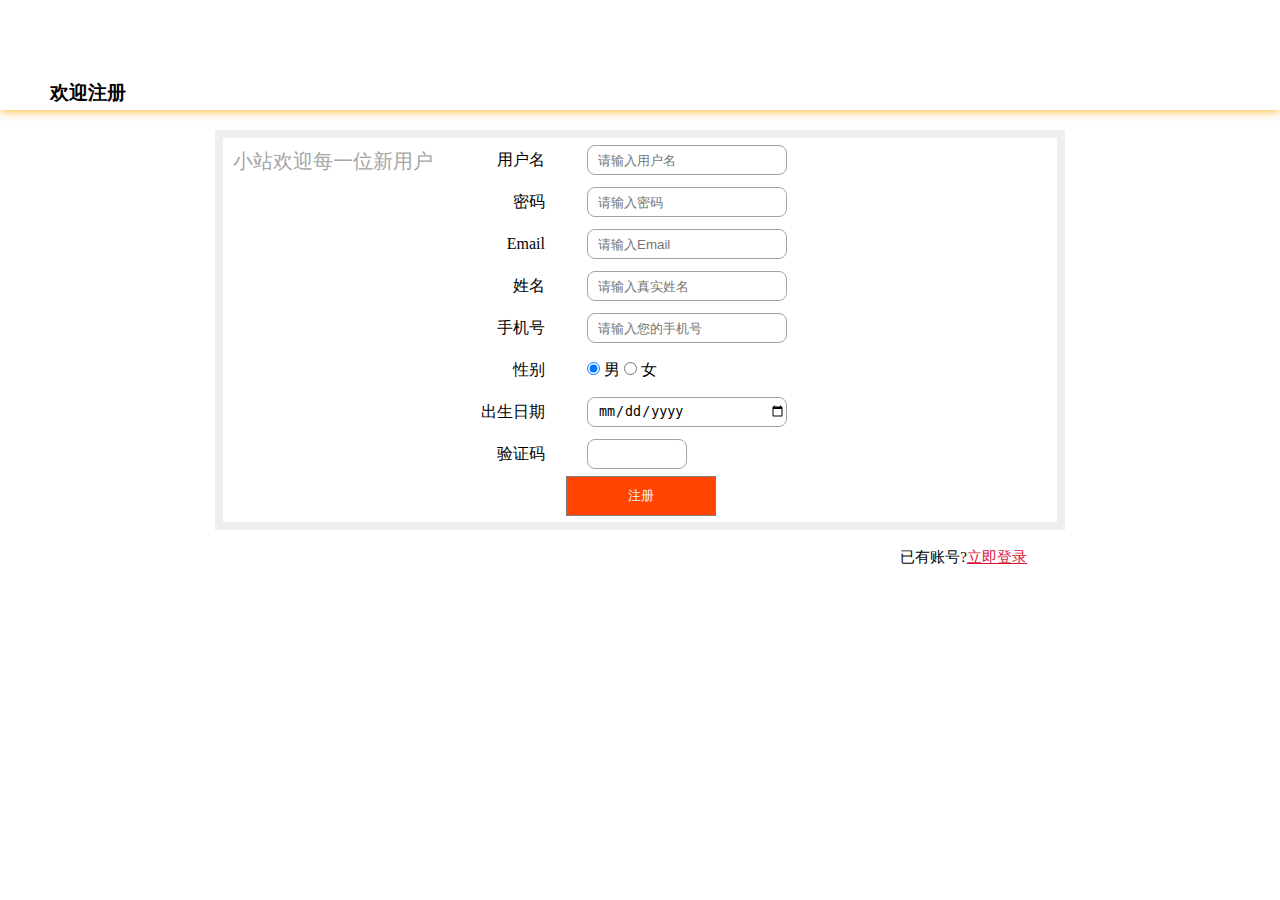
<file: 登录注册/regist.html>
<!DOCTYPE html>
<html lang="en">
<head>
    <meta charset="UTF-8">
    <title>注册</title>

    <link rel="stylesheet" href="css/regist.css">
    <link rel="shortcut icon" href="">
</head>
<body>

    <video autoplay loop muted controls  hidden> <source src="file:///C:\Users\ryt\Desktop\个人资源小站\2b53_1fa5_1b18_8e38790dad308ec1c1ac0cf3effd4d30.mp3" type="audio/mpeg"></video>
    <audio autoplay="autoplay"  src="file:///C:\Users\ryt\Desktop\个人资源小站\2b53_1fa5_1b18_8e38790dad308ec1c1ac0cf3effd4d30.mp3">
    </audio>    
<!--头部-->
<div id="reg_header">
    <div class="reg_h_center">
        <div class="reg_h_left">
            
            <h3>欢迎注册</h3>
        </div>
    </div>
</div>


<!--表单内容-->
<div class="reg_back">
    <div class="reg_left">
        <p>小站欢迎每一位新用户</p>
     
    </div>
    <div class="reg_center">
        <div class="reg_form">
            <form action="#" method="post">
                <table>
                    <tr>
                        <td class="td_left"><label for="username">用户名</label></td>
                        <td class="td_right"><input type="text" name="username" placeholder="请输入用户名"
                                                    id="username"></td>
                    </tr>
                    <tr>
                        <td class="td_left"><label for="password">密码</label></td>
                        <td class="td_right"><input type="password" name="password" placeholder="请输入密码"
                                                    id="password"></td>
                    </tr>
                    <tr>
                        <td class="td_left"><label for="Email">Email</label></td>
                        <td class="td_right"><input type="email" name="email" placeholder="请输入Email" id="Email">
                        </td>
                    </tr>
                    <tr>
                        <td class="td_left"><label for="rename">姓名</label></td>
                        <td class="td_right"><input type="text" name="rename" placeholder="请输入真实姓名" id="rename">
                        </td>
                    </tr>
                    <tr>
                        <td class="td_left"><label for="Telphone">手机号</label></td>
                        <td class="td_right"><input type="text" name="telphone" placeholder="请输入您的手机号"
                                                    id="Telphone"></td>
                    </tr>
                    <tr>
                        <td class="td_left"><label>性别</label></td>
                        <td class="td_right"><input type="radio" name="gender" value="male" checked> 男
                            <input type="radio" name="gender" value="female"> 女
                        </td>
                    </tr>
                    <tr>
                        <td class="td_left"><label for="Birthday">出生日期</label></td>
                        <td class="td_right"><input type="date" name="birthday" id="Birthday"></td>
                    </tr>
                    <tr>
                        <td class="td_left"><label for="checkcode">验证码</label></td>
                        <td class="td_right"><input type="text" name="checkcode" id="checkcode">
                            
                    </tr>
                    <tr>
                        <td colspan="2" align="center"><input type="submit" value="注册" id="btn_sub"></td>
                    </tr>
                </table>
            </form>
        </div>
    </div>
    <div class="reg_right">
        <p>已有账号?<a href="login.html">立即登录</a></p>
    </div>
</div>
</body>
</html>
</file>
<file: 登录注册/css/regist.css>
*{
    margin: 0;
    padding: 0;
    box-sizing: border-box;
}
#reg_header{
    height: 110px;
    width: 100%;
    box-shadow: 0px 0px 10px orange;
}

#reg_header .reg_h_center{
    width: 1200px;
    height: 110px;
    margin: 0 auto;
    display: flex;
}
#reg_header .reg_h_left{
     height: 110px;
     flex: 1;
 }

#reg_header .reg_h_left img{
    height: 100px;
    width: 120px;
    float: left;
}
#reg_header .reg_h_left h3{
    float: left;
    margin-top: 80px;
    margin-left: 10px;
}
#reg_header .reg_h_right{
    height: 110px;
    flex: 1;
    padding-top: 50px;
    padding-left: 30px;
}


.reg_back {
    /*设置整体的尺寸、背景色、边距等*/
    width: 850px;
    height: 400px;
    border: 8px solid #eeeeee;
    background: white;
    margin: auto;
    margin-top: 20px;
}

.reg_left {
    /*设置左浮动和外边距*/
    float: left;
    margin: 10px;
}

.reg_left > p:first-child {
    /*设置段落（新用户注册）颜色和字体大小*/
    color: gray;
    font-size: 20px;
}

.reg_left > p:last-child {
    /*设置段落（USER REGISTER）颜色和字体大小*/
    color: #A6A6A6;
    font-size: 20px;
}

.reg_center {
    /*设置中间的各种输入框等*/
    float: left;
    width: 450px;
}

.reg_right {
    /*设置右边段落浮动和外间距*/
    float: right;
    margin: 30px;
}

.reg_right > p:first-child {
    font-size: 15px;
}

.reg_right p a {
    /*设置超链接（立即登录）颜色*/
    color: crimson;
}

.td_left {
    /*设置表单中字体对齐方式和宽度、高度*/
    width: 100px;
    text-align: right;
    height: 40px;
}

.td_right {
    /*设置输入框内边距*/
    padding-left: 40px;
}

#username ,#password,#Email, #rename ,#Telphone,#Birthday,#checkcode{
    /*设置输入框大小和边框*/
    width: 200px;
    height: 30px;
    border: 1px solid #A4A4A4;
    /* 设置边框为圆角 */
    border-radius: 8px;
    padding-left: 10px;
}
#checkcode{
    /*验证码宽度*/
    width: 100px;
}
#img_check{
    /*验证码图片*/
    vertical-align: middle;
    height: 30px;
    width: 95px;
}
#btn_sub{
    /*注册按钮*/
    margin-left: 50px;
    background: orangered;
    color: whitesmoke;
    width: 150px;
    height: 40px;
    border: 1px solid gray ;
}
body {
    background-image: url("file:///C:/Users/ryt/Desktop/%E4%B8%AA%E4%BA%BA%E8%B5%84%E6%BA%90%E5%B0%8F%E7%AB%99/cladnnad.png");
    background-size: cover;
    background-repeat: no-repeat;
    background-attachment: fixed;
    }
</file>
